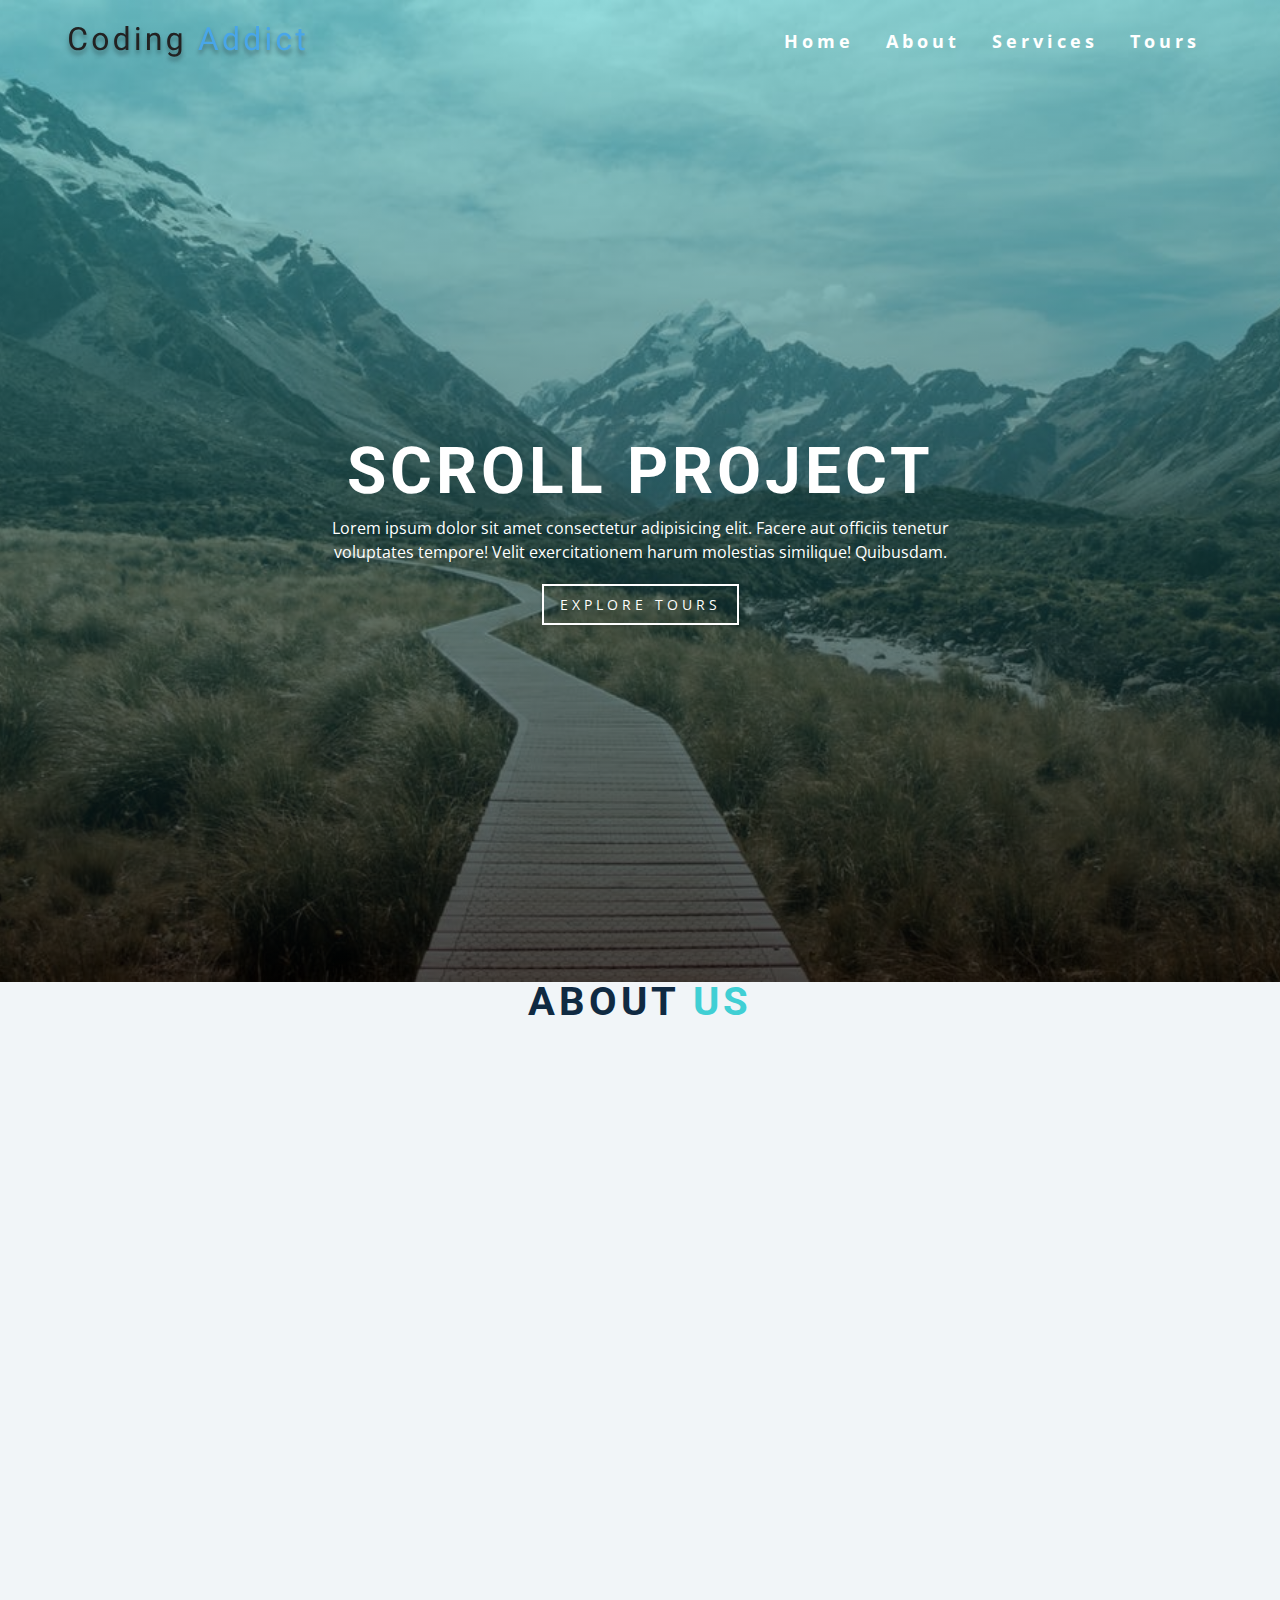
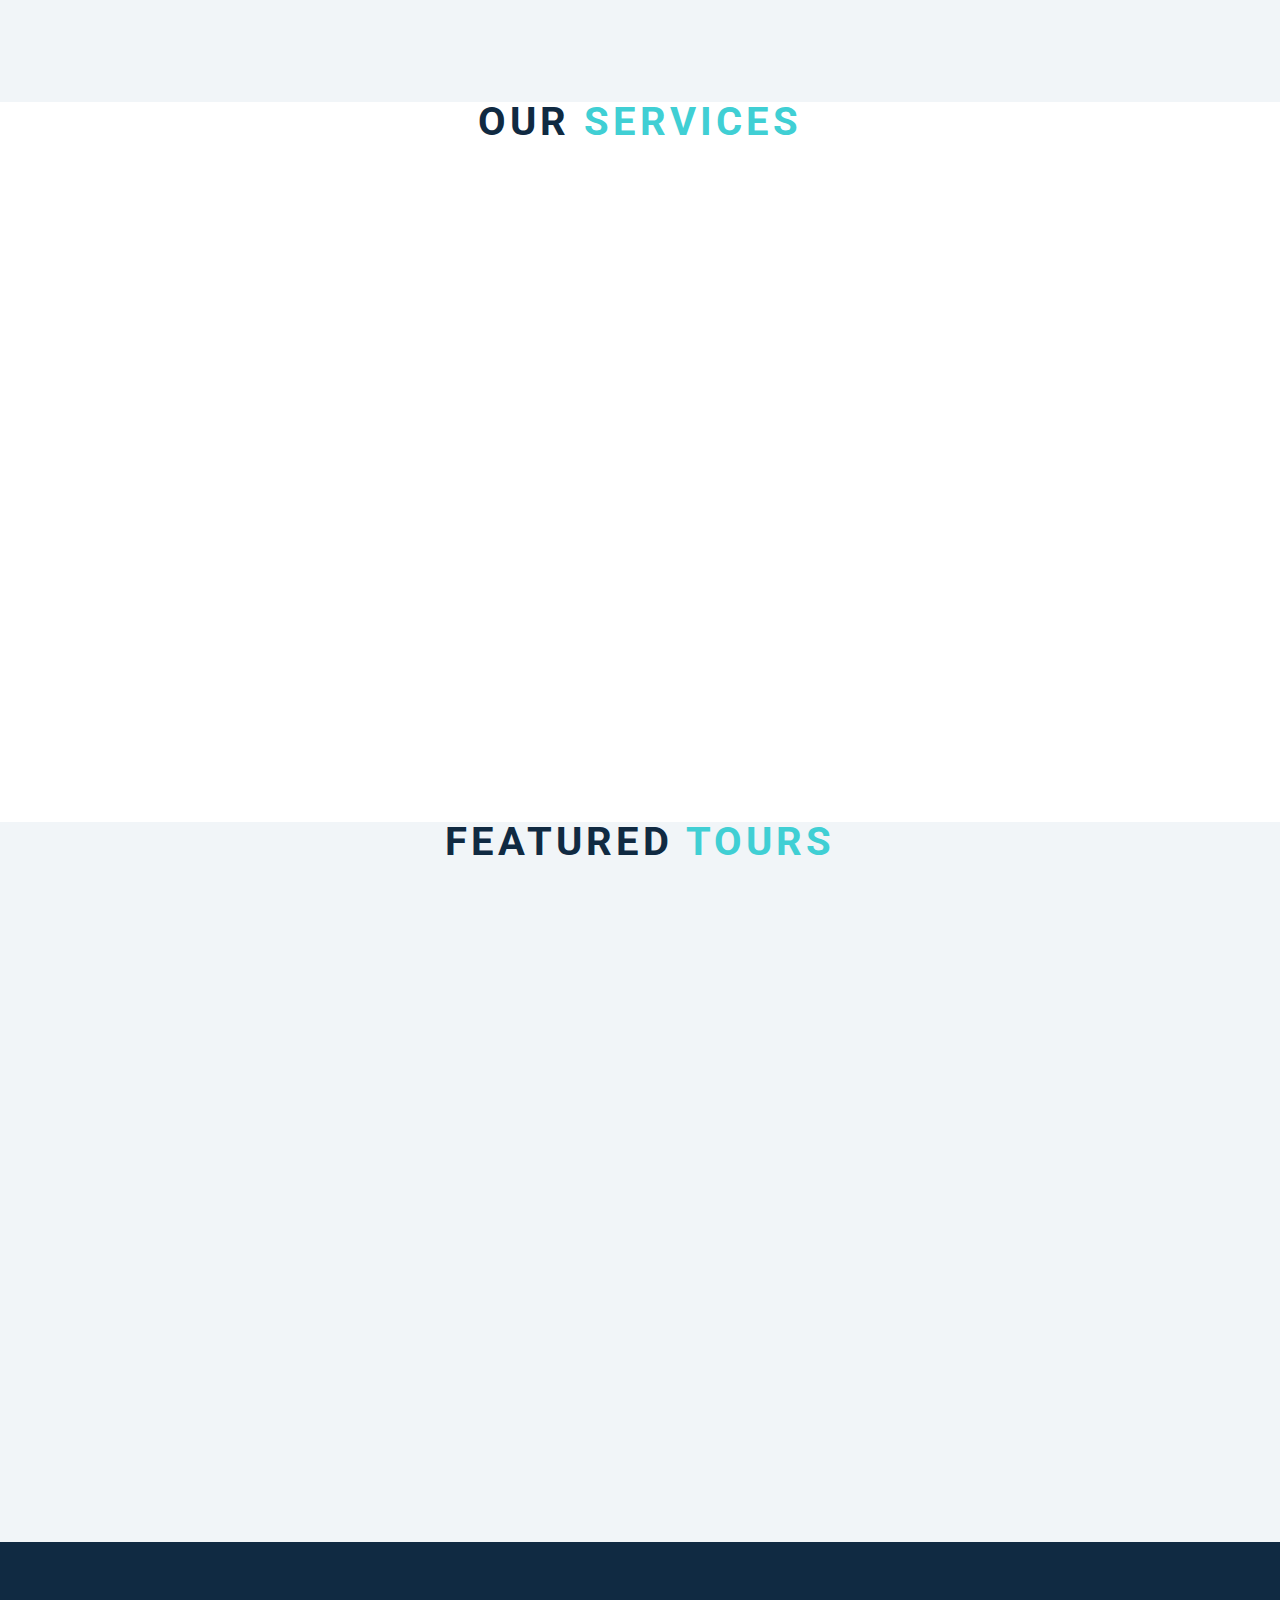
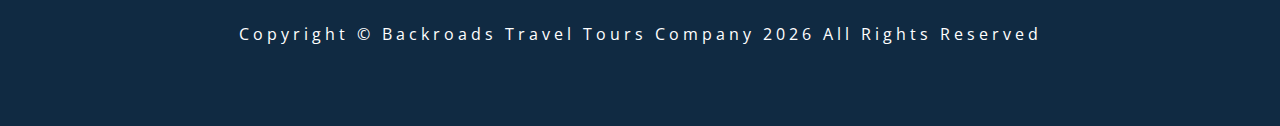
<file: index.html>
<!DOCTYPE html>
<html lang="en">
  <head>
    <meta charset="UTF-8" />
    <meta name="viewport" content="width=device-width, initial-scale=1.0" />
    <title>Scroll</title>
    <!-- font-awesome -->
    <link
      rel="stylesheet"
      href="https://cdnjs.cloudflare.com/ajax/libs/font-awesome/5.14.0/css/all.min.css"
    />
    <!-- styles -->
    <link rel="stylesheet" href="styles.css" />
  </head>
  <body>
    <!--header-->
    <header id="home" >
      <!--Navbar-->
      <nav id="nav">
        <div class="nav-center">
          <!--nav header-->
          <div class="nav-header">
            <img src="./logo.svg" alt="logo" class="logo"/>
            <button class="nav-toggle">
              <i class="fas fa-bars"></i>
            </button>
          </div>
          <!--links-->
          <div class="links-container">
            <ul class="links">
              <li>
                <a href="#home" class="scroll-link">home</a>
              </li>
              <li>
                <a href="#about" class="scroll-link">about</a>
              </li>
              <li>
                <a href="#services" class="scroll-link">services</a>
              </li>
              <li>
                <a href="#tours" class="scroll-link">tours</a>
              </li>
              
            </ul>
             
          </div>
        </div>
      </nav>
      <div class="banner">
        <div class="container">
          <h1>scroll project</h1>
          <p>Lorem ipsum dolor sit amet consectetur adipisicing elit. Facere aut officiis tenetur voluptates tempore! Velit exercitationem harum molestias similique! Quibusdam.</p>
        <a href="#tours" class="scroll-link btn btn-white">explore tours</a>
        </div>
      </div>
    </header>
    <!--about-->
    <section id="about" class="section">
      <div class="title">
        <h2>about <span>us </span></h2>
      </div>
    </section>
    <!--services-->
    <section id="services" class="section">
      <div class="title">
        <h2>our <span>services </span></h2>
      </div>
    </section>
    <section id="tours" class="section">
      <div class="title">
        <h2>featured <span>tours </span></h2>
      </div>
    </section>
    
    <!--footer-->
    <footer class="section">
      <p>copyright &copy; backroads travel tours company <span id="date"></span> all rights reserved</p>
    </footer>
    <!-- back to top link-->
    <a href="#home" class="scroll-link top-link">
      <i class="fas fa-arrow-up"></i>
    </a>
    <!-- javascript -->
    <script src="./app.js"></script>
  </body>
</html>
</file>
<file: styles.css>
/*
=============== 
Fonts
===============
*/
@import url("https://fonts.googleapis.com/css?family=Open+Sans|Roboto:400,700&display=swap");

/*
=============== 
Variables
===============
*/

:root {
  /* dark shades of primary color*/
  --clr-primary-1: hsl(205, 86%, 17%);
  --clr-primary-2: hsl(205, 77%, 27%);
  --clr-primary-3: hsl(205, 72%, 37%);
  --clr-primary-4: hsl(205, 63%, 48%);
  /* primary/main color */
  --clr-primary-5: #49a6e9;
  /* lighter shades of primary color */
  --clr-primary-6: hsl(205, 89%, 70%);
  --clr-primary-7: hsl(205, 90%, 76%);
  --clr-primary-8: hsl(205, 86%, 81%);
  --clr-primary-9: hsl(205, 90%, 88%);
  --clr-primary-10: hsl(205, 100%, 96%);
  /* darkest grey - used for headings */
  --clr-grey-1: hsl(209, 61%, 16%);
  --clr-grey-2: hsl(211, 39%, 23%);
  --clr-grey-3: hsl(209, 34%, 30%);
  --clr-grey-4: hsl(209, 28%, 39%);
  /* grey used for paragraphs */
  --clr-grey-5: hsl(210, 22%, 49%);
  --clr-grey-6: hsl(209, 23%, 60%);
  --clr-grey-7: hsl(211, 27%, 70%);
  --clr-grey-8: hsl(210, 31%, 80%);
  --clr-grey-9: hsl(212, 33%, 89%);
  --clr-grey-10: hsl(210, 36%, 96%);
  --clr-white: #fff;
  --clr-red-dark: hsl(360, 67%, 44%);
  --clr-red-light: hsl(360, 71%, 66%);
  --clr-green-dark: hsl(125, 67%, 44%);
  --clr-green-light: hsl(125, 71%, 66%);
  --clr-secondary: hsla(182, 63%, 54%);
  --clr-black: #222;
  --ff-primary: "Roboto", sans-serif;
  --ff-secondary: "Open Sans", sans-serif;
  --transition: all 0.3s linear;
  --spacing: 0.25rem;
  --radius: 0.5rem;
  --light-shadow: 0 5px 15px rgba(0, 0, 0, 0.1);
  --dark-shadow: 0 5px 15px rgba(0, 0, 0, 0.2);
  --max-width: 1170px;
  --fixed-width: 620px;
}
/*
=============== 
Global Styles
===============
*/
html {
  scroll-behavior: smooth;
}
*,
::after,
::before {
  margin: 0;
  padding: 0;
  box-sizing: border-box;
}
body {
  font-family: var(--ff-secondary);
  background: var(--clr-grey-10);
  color: var(--clr-grey-1);
  line-height: 1.5;
  font-size: 0.875rem;
}
ul {
  list-style-type: none;
}
a {
  text-decoration: none;
}
img:not(.logo) {
  width: 100%;
}
img {
  display: block;
}

h1,
h2,
h3,
h4 {
  letter-spacing: var(--spacing);
  text-transform: capitalize;
  line-height: 1.25;
  margin-bottom: 0.75rem;
  font-family: var(--ff-primary);
}
h1 {
  font-size: 3rem;
}
h2 {
  font-size: 2rem;
}
h3 {
  font-size: 1.25rem;
}
h4 {
  font-size: 0.875rem;
}
p {
  margin-bottom: 1.25rem;
  color: var(--clr-grey-5);
}
@media screen and (min-width: 800px) {
  h1 {
    font-size: 4rem;
  }
  h2 {
    font-size: 2.5rem;
  }
  h3 {
    font-size: 1.75rem;
  }
  h4 {
    font-size: 1rem;
  }
  body {
    font-size: 1rem;
  }
  h1,
  h2,
  h3,
  h4 {
    line-height: 1;
  }
}
/*  global classes */

.btn {
  text-transform: uppercase;
  background: transparent;
  color: var(--clr-black);
  padding: 0.375rem 0.75rem;
  letter-spacing: var(--spacing);
  display: inline-block;
  transition: var(--transition);
  font-size: 0.875rem;
  border: 2px solid var(--clr-black);
  cursor: pointer;
  box-shadow: 0 1px 3px rgba(0, 0, 0, 0.2);
  border-radius: var(--radius);
}
.btn:hover {
  color: var(--clr-white);
  background: var(--clr-black);
}
.btn-white {
  color: var(--clr-white);
  border-color: var(--clr-white);
  border-radius: 0;
  padding: 0.5rem 1rem;
}
.btn:hover {
  background: var(--clr-white);
  color: var(--clr-secondary);
}
/* section */
.section {
  padding-bottom: 5rem;
}

.section-center {
  width: 90vw;
  margin: 0 auto;
  max-width: 1170px;
}
@media screen and (min-width: 992px) {
  .section-center {
    width: 95vw;
  }
}
main {
  min-height: 100vh;
  display: grid;
  place-items: center;
}
/*
=============== 
Scroll
===============
*/
/* navbar */
nav {
  background: var(--clr-white);
  padding: 1rem 1.5rem;
}
/* fixed nav */
.fixed-nav {
  position: fixed;
  top: 0;
  left: 0;
  width: 100%;
  background: var(--clr-white);
  box-shadow: var(--light-shadow);
}
.fixed-nav .links a {
  color: var(--clr-grey-1);
}
.fixed-nav .links a:hover {
  color: var(--clr-secondary);
}
.fixed-nav .links-container {
  height: auto !important;
}
.nav-header {
  display: flex;
  align-items: center;
  justify-content: space-between;
}
.nav-toggle {
  font-size: 1.5rem;
  color: var(--clr-grey-1);
  background: transparent;
  border-color: transparent;
  transition: var(--transition);
  cursor: pointer;
}
.nav-toggle:hover {
  color: var(--clr-secondary);
}
.logo {
  height: 50px;
}
.links-container {
  height: 0;
  overflow: hidden;
  transition: var(--transition);
}
.show-links {
  height: 200px;
}
.links a {
  background: var(--clr-white);
  color: var(--clr-grey-5);
  font-size: 1.1rem;
  text-transform: capitalize;
  letter-spacing: var(--spacing);
  display: block;
  transition: var(--transition);
  font-weight: bold;
  padding: 0.75rem 0;
}
.links a:hover {
  color: var(--clr-grey-1);
}
@media screen and (min-width: 800px) {
  nav {
    background: transparent;
  }
  .nav-center {
    width: 90vw;
    max-width: 1170px;
    margin: 0 auto;
    display: flex;
    align-items: center;
    justify-content: space-between;
  }
  .nav-header {
    padding: 0;
  }
  .nav-toggle {
    display: none;
  }
  .links-container {
    height: auto !important;
  }
  .links {
    display: flex;
  }
  .links a {
    background: transparent;
    color: var(--clr-white);
    font-size: 1.1rem;
    text-transform: capitalize;
    letter-spacing: var(--spacing);
    display: block;
    transition: var(--transition);
    margin: 0 1rem;
    font-weight: bold;
    padding: 0;
  }
  .links a:hover {
    color: var(--clr-white);
  }
}
/* hero */
header {
  min-height: 100vh;
  background: linear-gradient(rgba(63, 208, 212, 0.5), rgba(0, 0, 0, 0.7)),
    url(./hero-bcg.jpeg) center/cover no-repeat;
}
.banner {
  min-height: 100vh;
  display: grid;
  place-items: center;
  text-align: center;
}
.container h1 {
  color: var(--clr-white);
  text-transform: uppercase;
}
.container p {
  color: var(--clr-white);
  max-width: 25rem;
  margin: 0 auto;
  margin-bottom: 1.25rem;
}
@media screen and (min-width: 768px) {
  .container p {
    max-width: 40rem;
  }
}
/* sections and title */
.title h2 {
  text-align: center;
  text-transform: uppercase;
}
.title span {
  color: var(--clr-secondary);
}
#about,
#services,
#tours {
  height: 80vh;
}
#services {
  background: var(--clr-white);
}
footer {
  background: var(--clr-grey-1);
  padding: 5rem 1rem;
}
footer p {
  color: var(--clr-white);
  text-align: center;
  text-transform: capitalize;
  letter-spacing: var(--spacing);
  margin-bottom: 0;
}

.top-link {
  font-size: 1.25rem;
  position: fixed;
  bottom: 3rem;
  right: 3rem;
  background: var(--clr-secondary);
  width: 2rem;
  height: 2rem;
  display: grid;
  place-items: center;
  border-radius: var(--radius);
  color: var(--clr-white);
  animation: bounce 2s ease-in-out infinite;

  visibility: hidden;
  z-index: -100;
}
.show-link {
  visibility: visible;
  z-index: 100;
}

@keyframes bounce {
  0% {
    transform: scale(1);
  }
  50% {
    transform: scale(1.5);
  }
  100% {
    transform: scale(1);
  }
}
</file>
